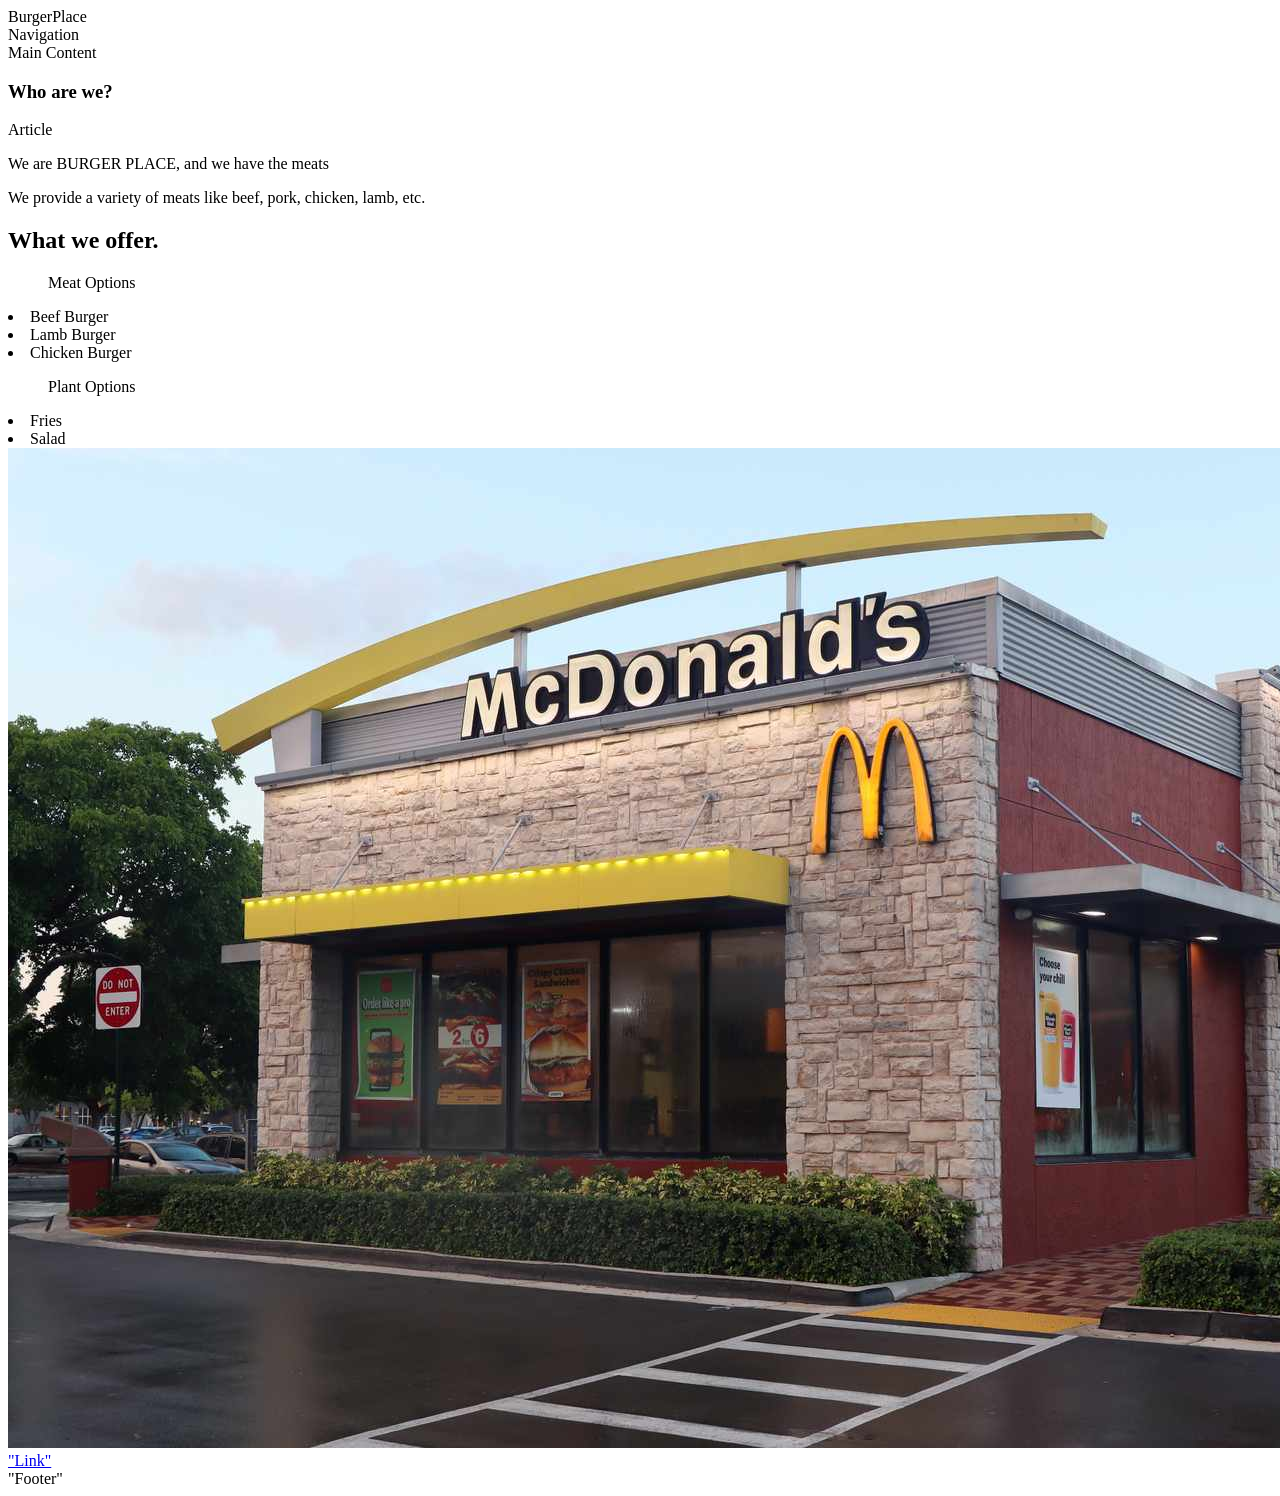
<file: new html/index.html>
<!DOCTYPE html>
<html lang="en">
<head>
    <meta charset="UTF-8">
    <meta name="viewport" content="width=device-width, initial-scale=1.0">
    <title>BurgerPlace</title>
</head>
<body>
    <header>BurgerPlace</header>
    <nav>Navigation</nav>
    <aside><main>Main Content</main><aside>
        <h1>Who are we?</h1>
            <article>Article</article>
            <p>We are BURGER PLACE, and we have the meats</p>
            <p>We provide a variety of meats like beef, pork, chicken, lamb, etc.</p>
        <h2>What we offer.</h2>
            <ul>Meat Options</ul>
                <li>Beef Burger</li>
                <li>Lamb Burger</li>
                <li>Chicken Burger</li>
            <ul>Plant Options</ul>
                <li>Fries</li>
                <li>Salad</li>
        <figcaption><img src="place.jpg" alt="Image Description"></figcaption>
        <a href="https://www.example.com">"Link"</a>
    <footer>"Footer"</footer>
    
</body>
</html>
</file>
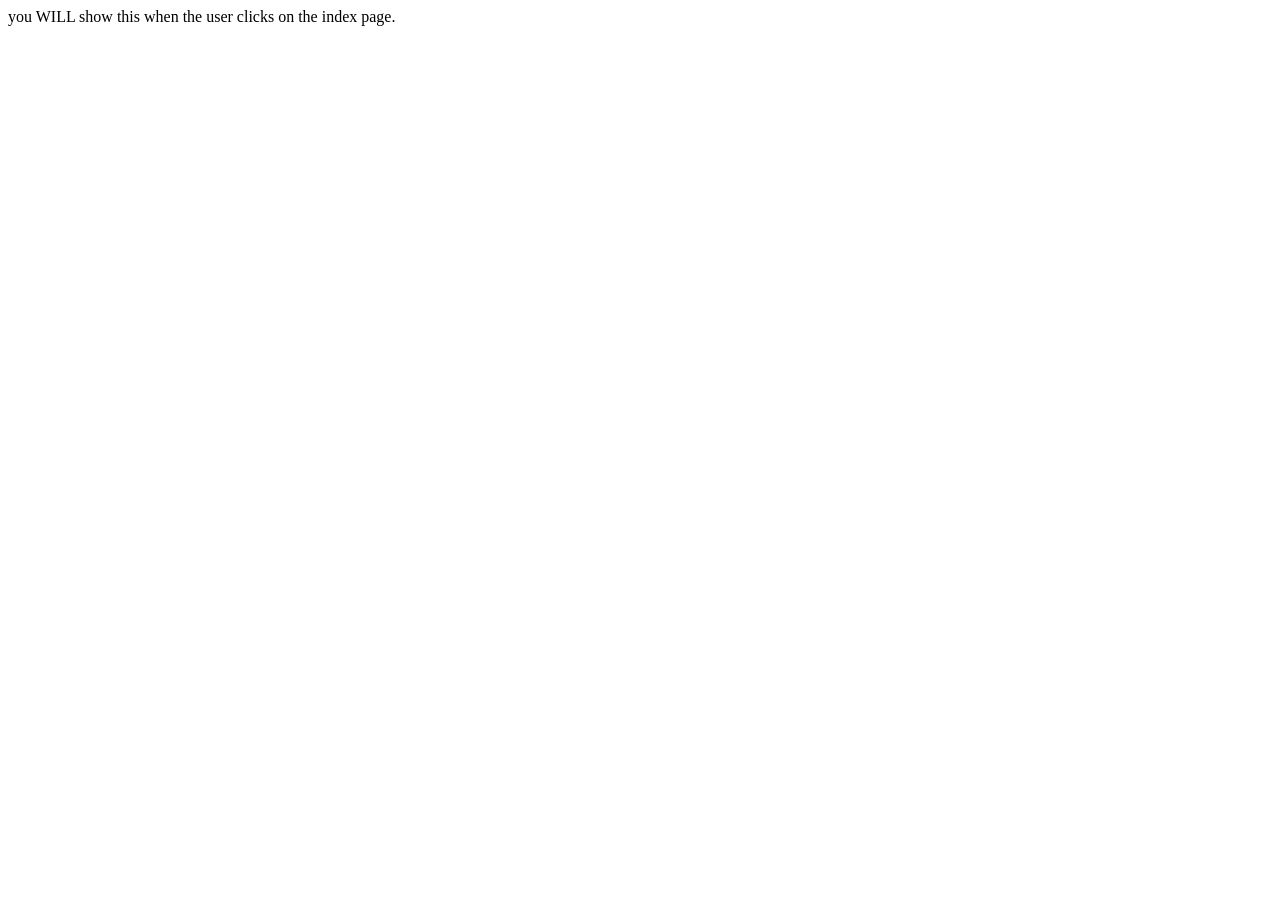
<file: lowtide/templates/index.html>
<!DOCTYPE html>
<html lang="en">
<head>
    <meta charset="UTF-8">
    <meta name="viewport" content="width=device-width, initial-scale=1.0">
    <title>Index</title>
</head>
<body>
    <p1>you WILL show this when the user clicks on the index page.</p1>
</body>
</html>
</file>
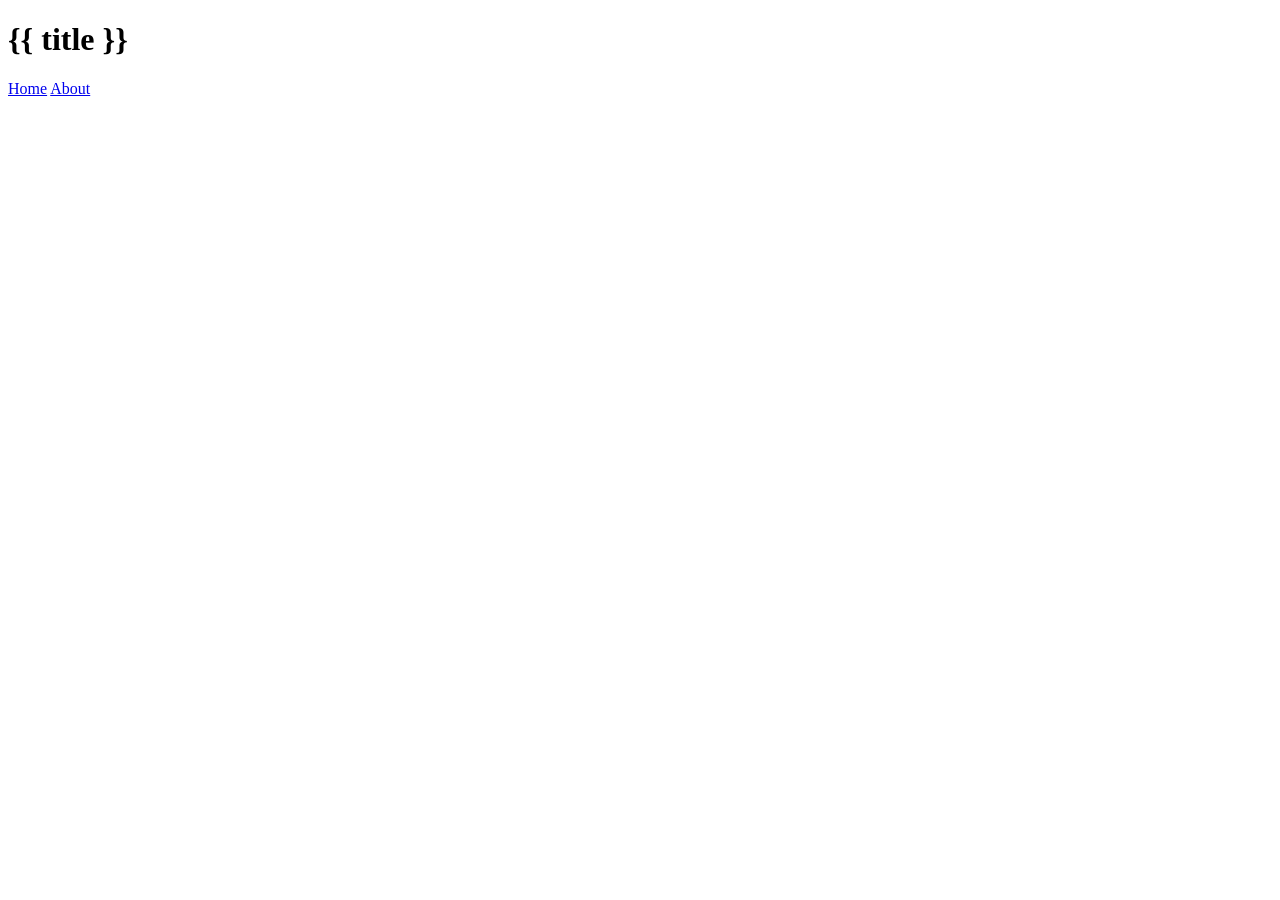
<file: the-file-of-doom/templates/book.html>
<!DOCTYPE html>
<html lang="en">
<head>
    <meta charset="UTF-8">
    <meta name="viewport" content="width=device-width, initial-scale=1.0">
    <title>Document</title>
</head>
<body>
    <h1>{{ title }}</h1>
    <nav>
        <a href="/">Home</a>
        <a href="about">About</a>
    <nav>
</nav>
</body>
</html>
</file>
